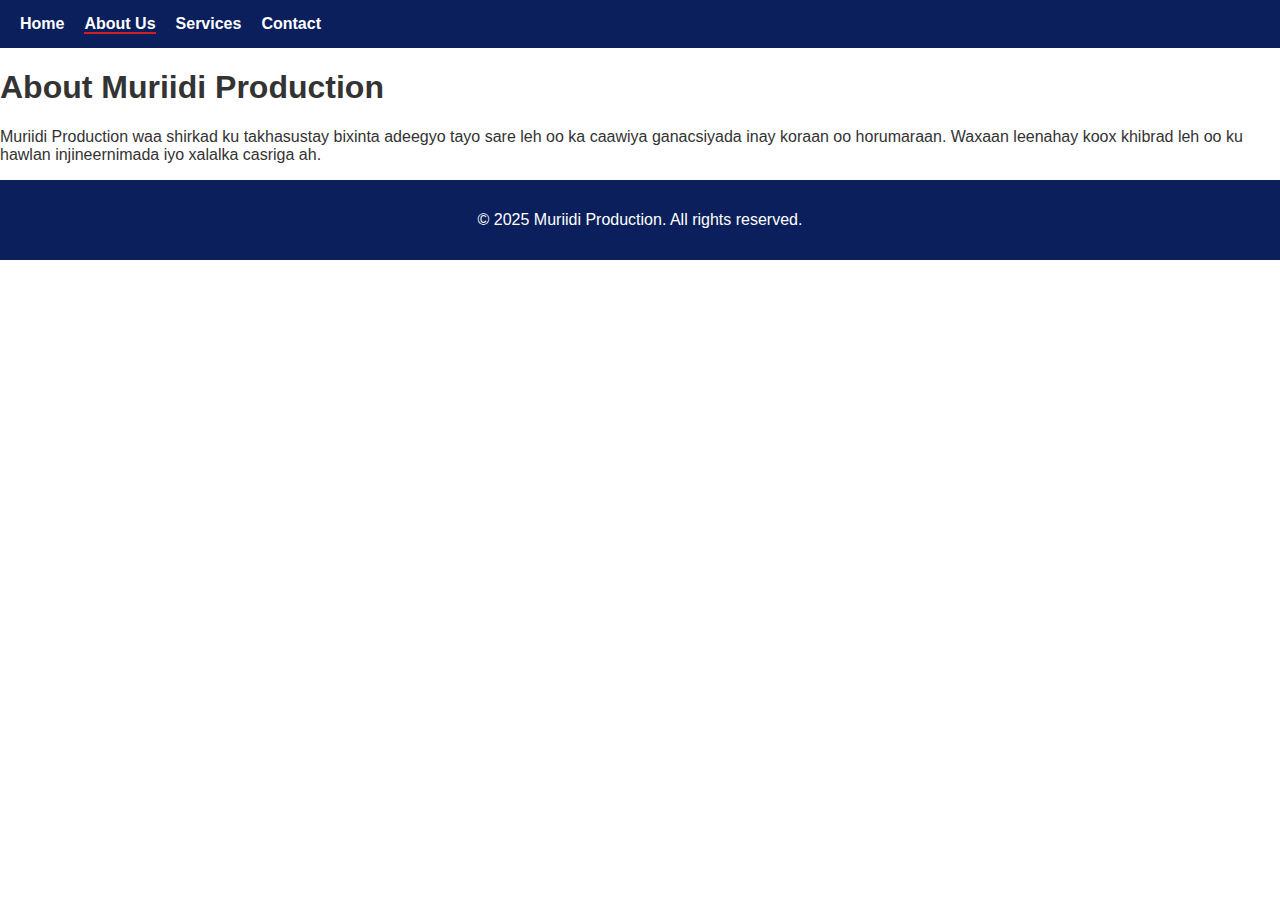
<file: about.html>
<!DOCTYPE html>
<html lang="en">
<head>
<meta charset="UTF-8" />
<meta name="viewport" content="width=device-width, initial-scale=1" />
<title>About Us - Muriidi Production</title>
<link rel="stylesheet" href="style.css" />
</head>
<body>
<header>
  <nav>
    <ul class="menu">
      <li><a href="index.html">Home</a></li>
      <li><a href="about.html" class="active">About Us</a></li>
      <li><a href="services.html">Services</a></li>
      <li><a href="contact.html">Contact</a></li>
    </ul>
  </nav>
</header>

<main>
  <section>
    <h1>About Muriidi Production</h1>
    <p>Muriidi Production waa shirkad ku takhasustay bixinta adeegyo tayo sare leh oo ka caawiya ganacsiyada inay koraan oo horumaraan. Waxaan leenahay koox khibrad leh oo ku hawlan injineernimada iyo xalalka casriga ah.</p>
  </section>
</main>

<footer>
  <p>© 2025 Muriidi Production. All rights reserved.</p>
</footer>
</body>
</html>
</file>
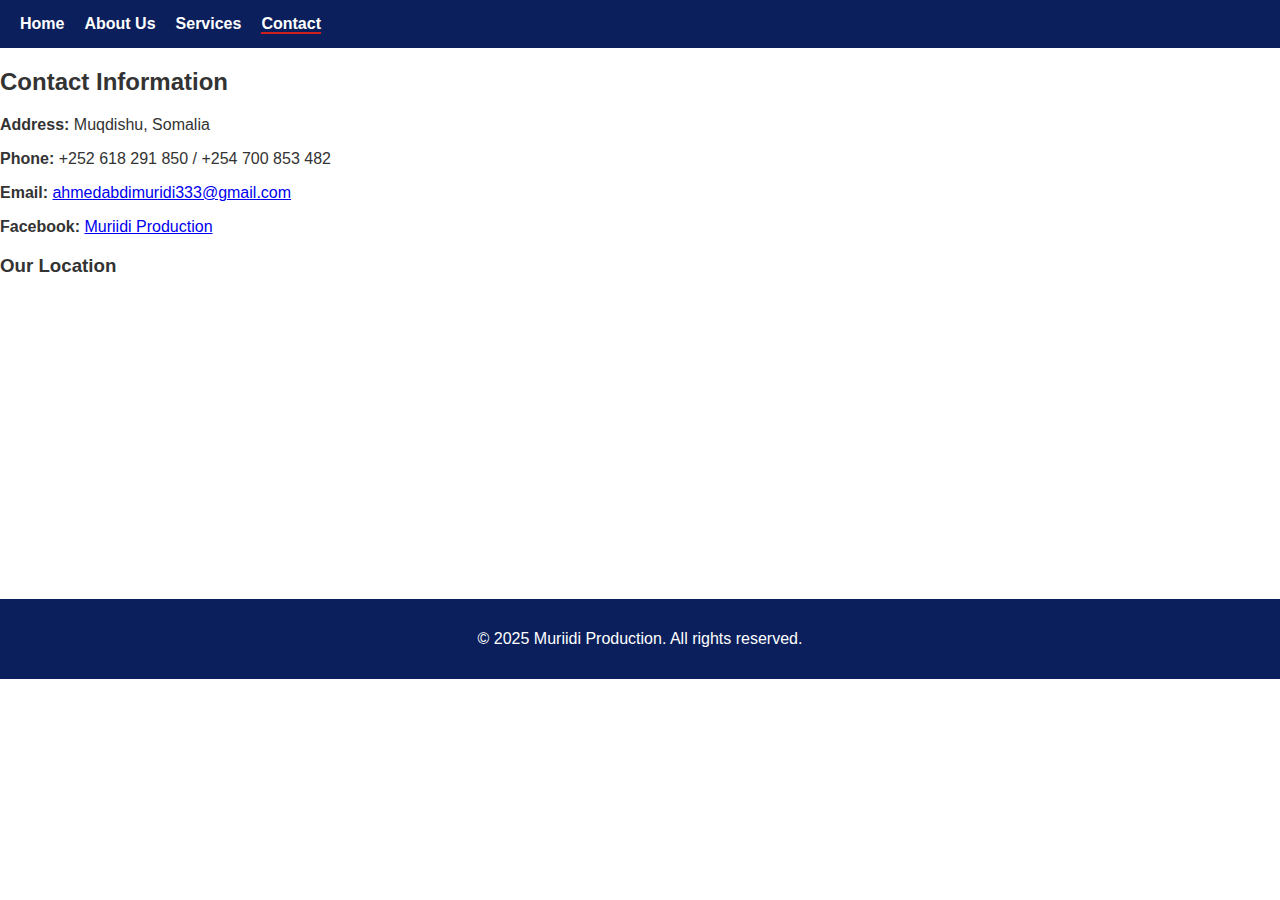
<file: contact.html>
<!DOCTYPE html>
<html lang="en">
<head>
<meta charset="UTF-8" />
<meta name="viewport" content="width=device-width, initial-scale=1" />
<title>Contact - Muriidi Production</title>
<link rel="stylesheet" href="style.css" />
</head>
<body>
<header>
  <nav>
    <ul class="menu">
      <li><a href="index.html">Home</a></li>
      <li><a href="about.html">About Us</a></li>
      <li><a href="services.html">Services</a></li>
      <li><a href="contact.html" class="active">Contact</a></li>
    </ul>
  </nav>
</header>

<main>
<section id="contact-info">
  <h2>Contact Information</h2>
  <p><strong>Address:</strong> Muqdishu, Somalia</p>
  <p><strong>Phone:</strong> +252 618 291 850 / +254 700 853 482</p>
  <p><strong>Email:</strong> <a href="mailto:ahmedabdimuridi333@gmail.com">ahmedabdimuridi333@gmail.com</a></p>
  <p><strong>Facebook:</strong> <a href="https://www.facebook.com/MuriidiProduction" target="_blank" rel="noopener noreferrer">Muriidi Production</a></p>
  
  <h3>Our Location</h3>
  <iframe
    src="https://www.google.com/maps/embed?pb=!1m18!1m12!1m3!1d3876.141326821888!2d45.32651441438353!3d2.047946797615848!2m3!1f0!2f0!3f0!3m2!1i1024!2i768!4f13.1!3m3!1m2!1s0x3d59b6e1ebfc6a9b%3A0xa5d1d4eaffdbe8c2!2sWadajir%2C%20Mogadishu%2C%20Somalia!5e0!3m2!1sen!2sus!4v1688200000000!5m2!1sen!2sus"
    width="100%" height="300" style="border:0;" allowfullscreen="" loading="lazy" referrerpolicy="no-referrer-when-downgrade"></iframe>
</section>
</main>

<footer>
  <p>© 2025 Muriidi Production. All rights reserved.</p>
</footer>
</body>
</html>
</file>
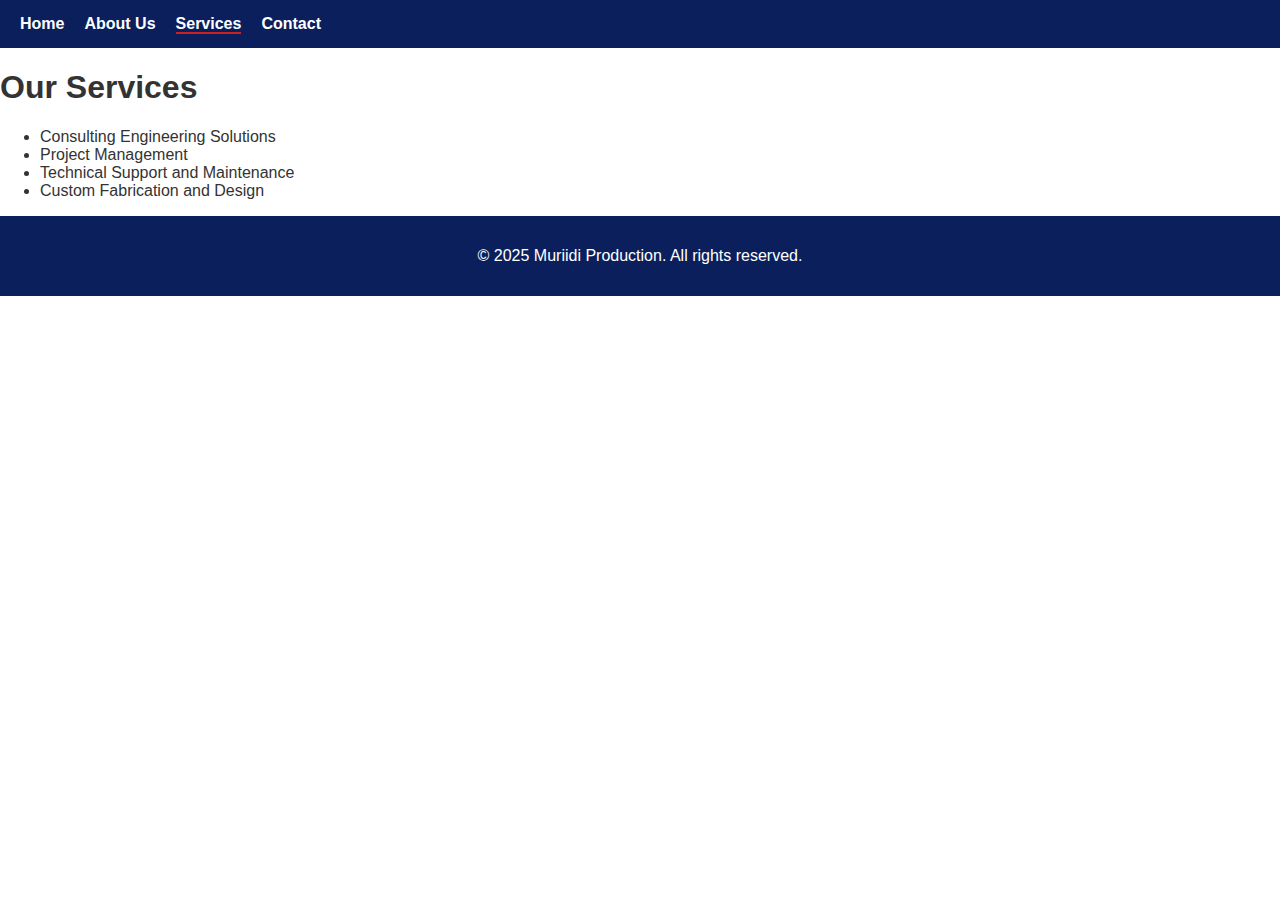
<file: services.html>
<!DOCTYPE html>
<html lang="en">
<head>
<meta charset="UTF-8" />
<meta name="viewport" content="width=device-width, initial-scale=1" />
<title>Services - Muriidi Production</title>
<link rel="stylesheet" href="style.css" />
</head>
<body>
<header>
  <nav>
    <ul class="menu">
      <li><a href="index.html">Home</a></li>
      <li><a href="about.html">About Us</a></li>
      <li><a href="services.html" class="active">Services</a></li>
      <li><a href="contact.html">Contact</a></li>
    </ul>
  </nav>
</header>

<main>
  <section>
    <h1>Our Services</h1>
    <ul>
      <li>Consulting Engineering Solutions</li>
      <li>Project Management</li>
      <li>Technical Support and Maintenance</li>
      <li>Custom Fabrication and Design</li>
    </ul>
  </section>
</main>

<footer>
  <p>© 2025 Muriidi Production. All rights reserved.</p>
</footer>
</body>
</html>
</file>
<file: style.css>
body {
  margin: 0;
  font-family: 'Segoe UI', sans-serif;
  background-color: #fff;
  color: #333;
}

nav {
  background-color: #0b1f5c;
  padding: 15px 20px;
}

.menu {
  list-style: none;
  margin: 0;
  padding: 0;
  display: flex;
  gap: 20px;
}

.menu li a {
  color: #fff;
  text-decoration: none;
  font-weight: bold;
}

.menu li a.active {
  border-bottom: 2px solid #d01f1f;
}

.hero {
  background-color: #d01f1f;
  color: white;
  text-align: center;
  padding: 60px 20px;
}

.hero h1 {
  font-size: 2.5rem;
}

.hero p {
  font-size: 1.2rem;
}

.intro {
  background-color: #fceae8;
  padding: 40px 20px;
  text-align: center;
}

.intro h2 {
  font-size: 2rem;
  color: #0b1f5c;
}

footer {
  background-color: #0b1f5c;
  color: white;
  text-align: center;
  padding: 15px;
}
</file>
